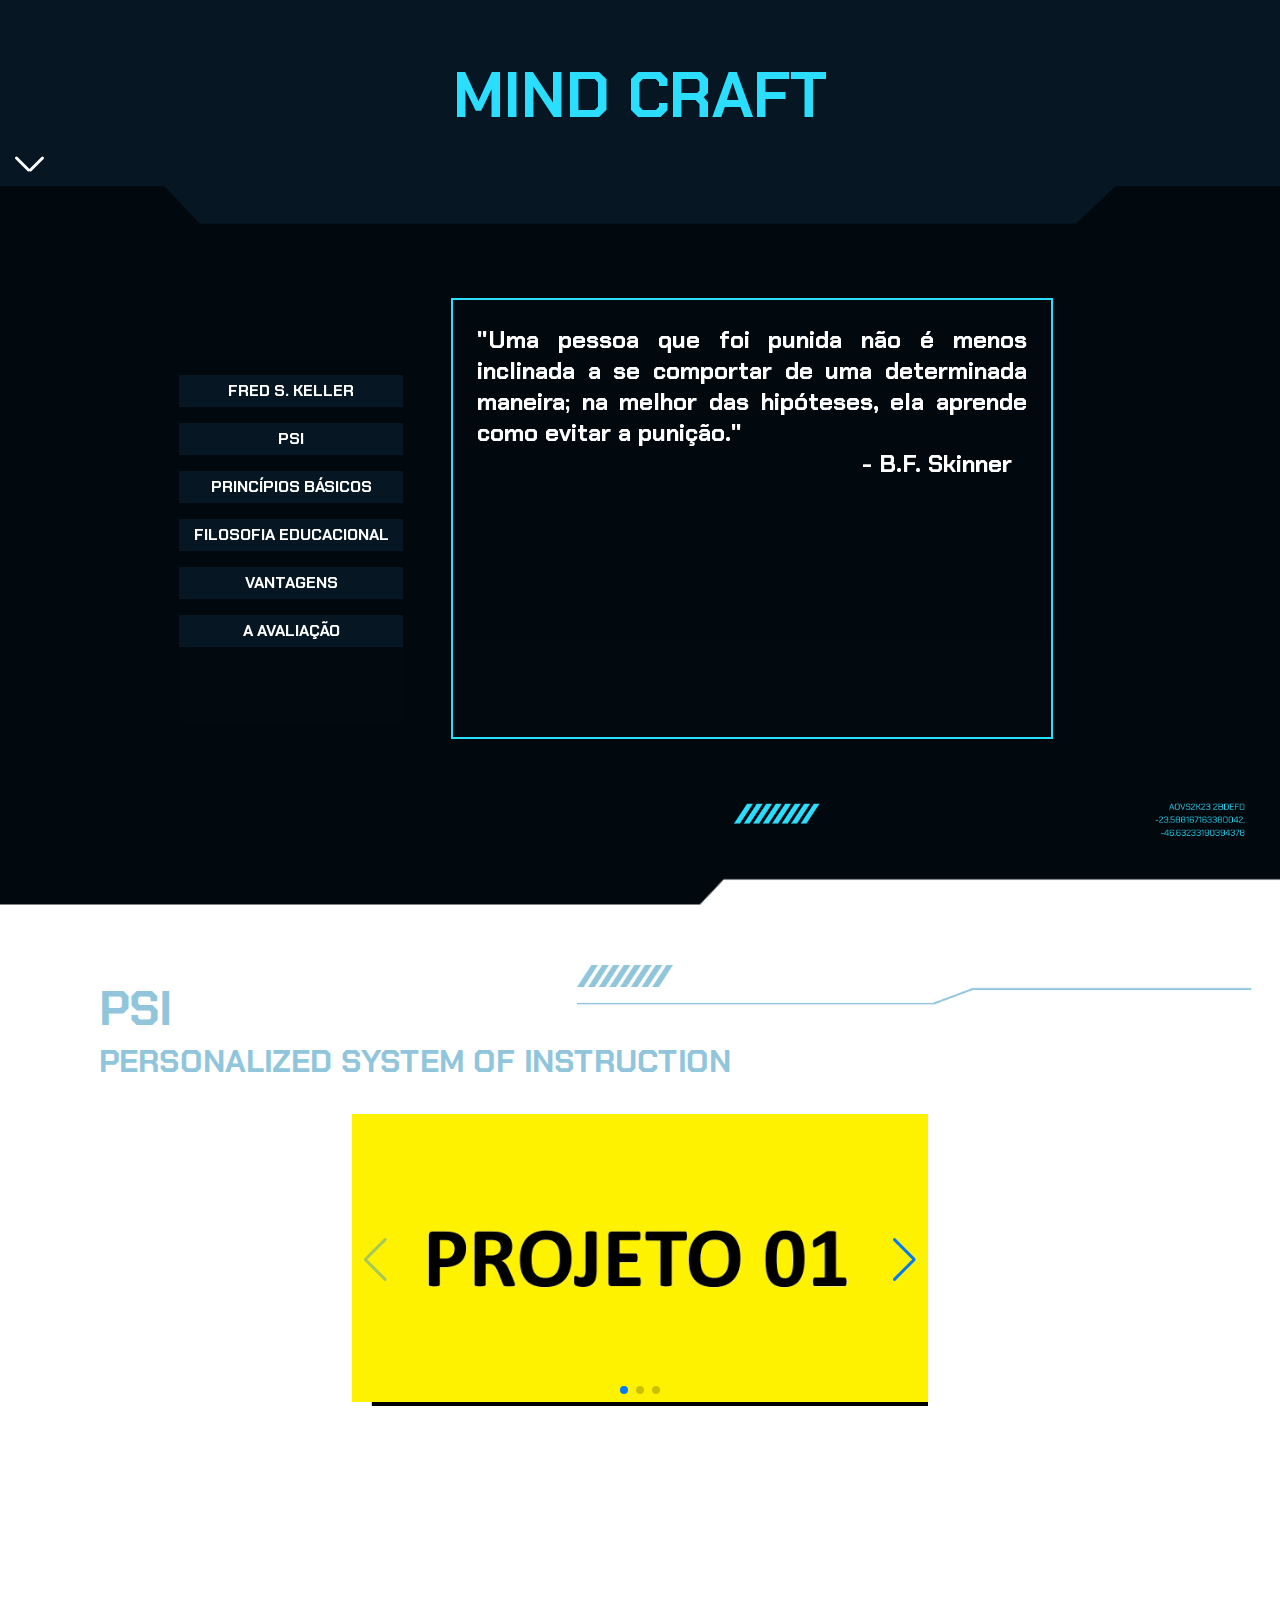
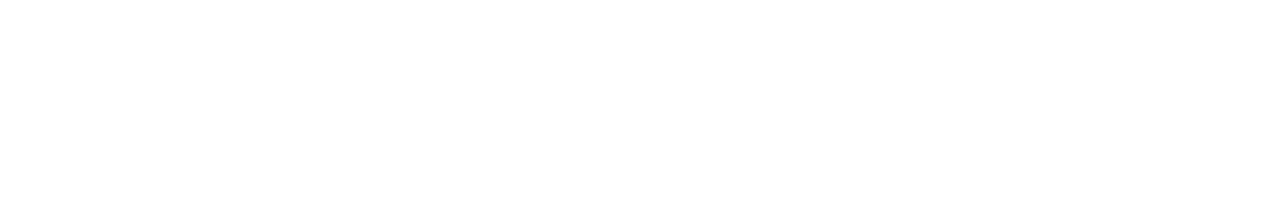
<file: index.html>
<!DOCTYPE html>
<html lang="pt-br">

<head>
    <meta charset="UTF-8">
    <meta name="viewport" content="width=device-width, initial-scale=1.0">
    
    <link rel="stylesheet" href="assets/styles/overall.css">
    <link rel="stylesheet" href="https://cdn.jsdelivr.net/npm/swiper@11/swiper-bundle.min.css"/>
     
    <script src="https://cdn.jsdelivr.net/npm/swiper@11/swiper-bundle.min.js"></script>
    <script src="assets/js/banner.js" async></script>
    <script src="assets/js/swiper.js" async></script>
    
    <title>Document</title>
</head>

<body>

    <div class="containner1">
        <section class="front-page limiter aligner">
            <h1 class="front-page__titulo">MIND CRAFT</h1>
            <span class="arrow"></span>
            <span class="arrow"></span>
        </section>
    </div>

    <div class="transition1"></div>

    <div class="containner2">
        <section class="main limiter aligner">
            <img class="main__decoration1" src="assets/images/transição 6.png" alt="">
            <div class="main__butons limiter">
                
               
            </div>
            <div class="comoplemento"></div>
            <div class="main__conteudo-principal limiter  aligner">
               <div class="main__conteudo-principal_card" >
                    <div class="box-button" onclick="fred()" onclick="alteraFundo()">
                        <div class="button">FRED S. KELLER</div>
                    </div>
                    <div class="box-button" onclick="psi()">
                        <div class="button ">PSI</div>
                    </div>
                    <div  class="box-button" onclick="principios()">
                        <div class="button">PRINCÍPIOS BÁSICOS</div>
                    </div>
                    <div  class="box-button" onclick="filosofia()">
                        <div class="button">FILOSOFIA EDUCACIONAL</div>
                    </div>
                    <div  class="box-button" onclick="vantagens()">
                        <div class="button">VANTAGENS</div>
                    </div> 
                    <div  class="box-button" onclick="avaliacao()">
                        <div class="button">A AVALIAÇÃO</div>
                    </div>
               </div>
               <div class="main__conteudo-principal_banner">
                    <h1 class="front-page__frase">"Uma pessoa que foi punida não é menos inclinada a se comportar de uma determinada maneira; na melhor das hipóteses, ela aprende como evitar a punição." <br><span>- B.F. Skinner</span></h1>
               </div>
            </div>
        </section>
    </div>

    <div class="transition2"></div>

    <div class="containner3">
        <section class="portfolio limiter aligner">
            <img class="decoration2" src="assets/images/transição 5.png" alt="">
            <h2 class="portfolio__titulo">PSI</h2>
            <p class="portfolio__texto">Personalized System of Instruction </p>

            <div class="swiper">
                <div class="swiper-wrapper">
                    
                    <div class="swiper-slide">
                        <a class="swipper-link" href="assets/pages/avaliacao.html">
                            <img class="swiper-image" src="assets/images/prototipo.png" alt="">
                        </a>
                    </div>
                    <div class="swiper-slide">
                        <a class="swipper-link" href="">
                            <img class="swiper-image" src="assets/images/prototipo2.png" alt="">
                        </a>
                    </div>
                    <div class="swiper-slide">
                        <a class="swipper-link" href="">
                            <img class="swiper-image" src="assets/images/prototipo3.png" alt="">
                        </a>
                    </div>
                                
                </div>

                <div class="swiper-pagination"></div>
                <div class="swiper-button-prev"></div>
                <div class="swiper-button-next"></div>
            </div>
        </section>
    </div>

    <script ></script>    
</html>
</file>
<file: assets/styles/overall.css>
/* estilos ______________________________________________________________________________________________________________________________*/
@import url(frontPage.css);
@import url(main.css);
@import url(portfolio.css);
@import url(transitions.css);
@import url(arrowAnimation.css);
@import url(resetrafa.css);
@import url(swiper.css);
@import url(avaliacao.css);

/* fontes ______________________________________________________________________________________________________________________________*/
@import url('https://fonts.googleapis.com/css2?family=Chakra+Petch:ital,wght@0,400;1,600&family=Inter:wght@400;700&display=swap');

/* variáveis */
:root {
    /* cores de fundo */
    --cor-de-fundo-1:#061723;
    --cor-de-fundo-2:#01080E;
    --cor-de-fundo-3:#FFFFFF;

    /* fontes */
    --fonte-primaria:'Chakra Petch', sans-serif; 
    --fonte-secundaria: 'Inter', sans-serif;

    /* cores de fonte para fundo escuro */
    --azul-destaque: #2BDEFD;
    --azul-claro-destaque: #bff1fa;
    --azul-claro: #98D4DE;
    --cor-fonte-branco-azulado: #D7F9FF;

    /* cores de fonte para fundo branco */
    --cor-fonte-azul-royal: #006eff;
    --cor-fonte-azul-escuro: #051933;
    --cor-fonte-verde-agua: #2BFDBE;
    --azul-pastel: #90c5dc;
    --azul-pastel-escuro: #5e888f;
    

    /* cores de contraste */
    --roxo-claro:#A56CFF;
    --vermelho-rosa:#E81B5C;
    --rosa:#DC6EBE;
    --amarelo-dourado:#FFBA05;
    --laranja:#FF8C2A;
    --verde-escuro:#00C86F;
    --verde-claro:#98CD39;
    --salmao:#F16165;
}

/* estilizações gerais ____________________________________________________________________________________________________________ */
body {
    background-color: #ff01d0;
    width: 100%;
    height: auto;
  }
  
  /* estilização scrollbar ___________________________________________________________________________________________________________*/

body::-webkit-scrollbar {
    width: 12px;          
  }
  
  body::-webkit-scrollbar-track {
    background: var(--cor-de-fundo-2);        
  }
  
  body::-webkit-scrollbar-thumb {
    background-color: var(--azul-claro);
    border: 5px solid var(--cor-de-fundo-2);
  }
  
  body::-webkit-scrollbar-thumb:hover {
    border: 2px solid var(--cor-de-fundo-2);
  }

/* estilizações gerais */
.limiter {
    max-width: 90%;
}

.aligner {
    margin: 0 auto;
}

.containner {
    width: 100%;
}
</file>
